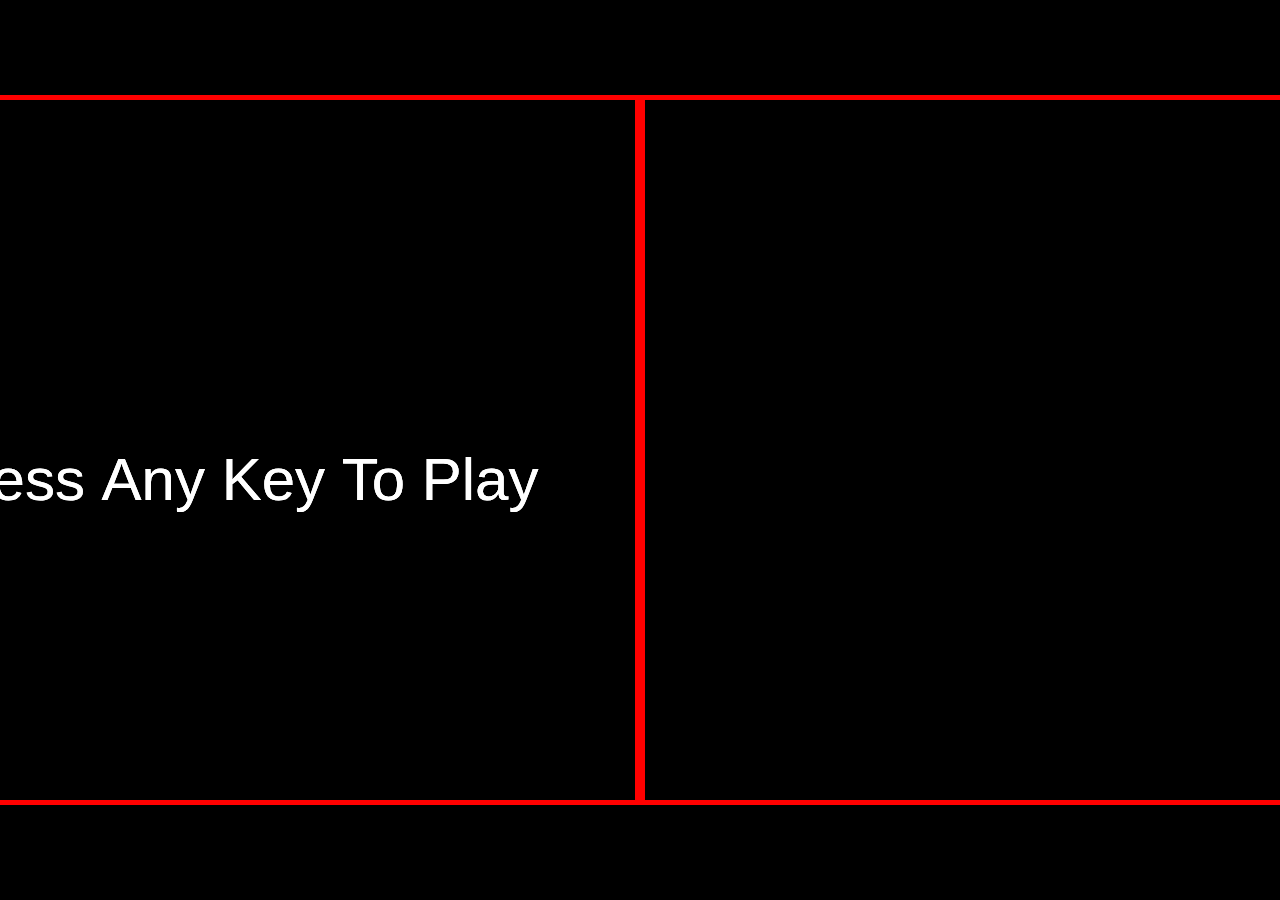
<file: bag/js/index.html>
<!DOCTYPE html>
<html lang="en">
<head>
  <meta charset="UTF-8">
  <meta name="viewport" content="width=device-width, initial-scale=1.0">
  <link rel="stylesheet" href="styles.css">
  <title>Tetris</title>
</head>
<body>
  <canvas id="tetrisCanvas" width="800" height="700"></canvas>
  <script src="tetris.js"></script>
</body>
</html>
</file>
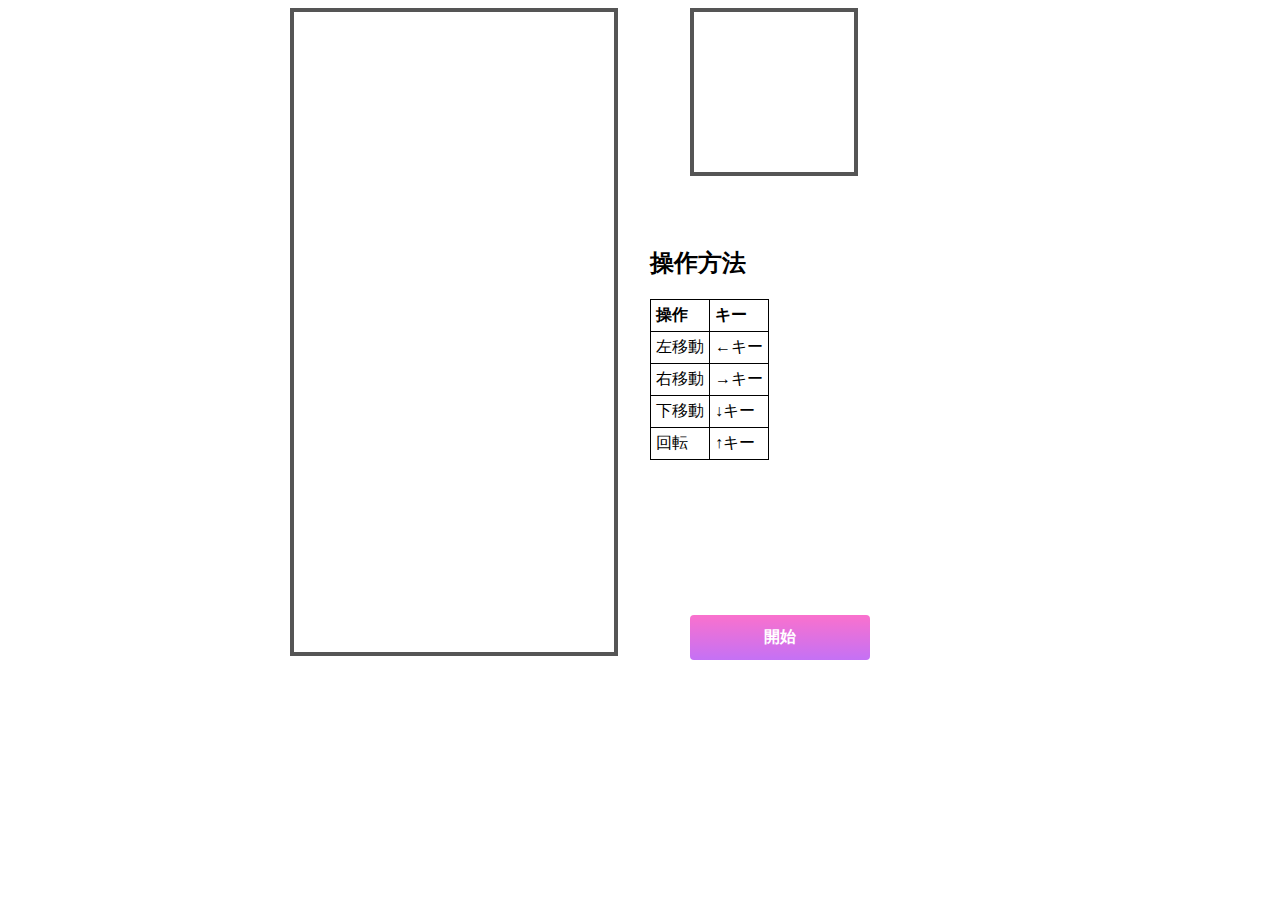
<file: bag/pjin-tetris/pjin-tetris/index.html>
<!--The referenced article is https://tech.pjin.jp/blog/2021/08/01/js-tetoris/ -->

<!DOCTYPE html>
<html lang="en">
  <head>
      <meta charset="UTF-8">
      <meta name="viewport" content="width=device-width, initial-scale=1.0">
      <title>テトリス</title>
      <link rel="stylesheet" href="styles.css">
  </head>
  <body>
    <div id="container">
      <canvas id="main-canvas"></canvas>
      <canvas id="next-canvas"></canvas>
      <div id="howto">
        <h2>操作方法</h2>
        <table>
          <tr>
            <th>操作</th>
            <th>キー</th>
          </tr>
          <tr>
            <td>左移動</td>
            <td>←キー</td>
          </tr>
          <tr>
            <td>右移動</td>
            <td>→キー</td>
          </tr>
          <tr>
            <td>下移動</td>
            <td>↓キー</td>
          </tr>
          <tr>
            <td>回転</td>
            <td>↑キー</td>
          </tr>
        </table>
      </div>
      <button id="start-btn">開始</button>
    </div>
    <script src="tetris.js"></script>
  </body>
</html>
</file>
<file: bag/js/styles.css>
body {
    margin: 0;
    display: flex;
    align-items: center;
    justify-content: center;
    height: 100vh;
    background-color: #000;
  }
  
  canvas {
    border: 5px solid #f00;
  }
</file>
<file: bag/pjin-tetris/pjin-tetris/styles.css>
#howto {
    position: absolute;
    bottom: 200px;
    left: 360px;
    color: #000;
    font-size: 16px;
}

#howto table {
    border-collapse: collapse;
}

#howto th, #howto td {
    border: 1px solid #000;
    padding: 5px;
    text-align: left;
}

#container{
    position: relative;
    margin: auto;
    width: 700px;
}

#next-canvas{
    position: absolute; 
    top: 0;
    left:400px;
}

#start-btn {
    position: absolute;
    left: 400px;
    bottom: 0;
    width: 180px;
    text-align: center;
    font-size: 16px;
    color: #FFF;
    text-decoration: none;
    font-weight: bold;
    padding: 12px 24px;
    border:none;
    border-radius: 4px;
    background-image: linear-gradient(to top, #c471f5 0%, #fa71cd 100%);
    transition: .5s;
    background-size: 200%;
}

#start-btn:hover {
    background-position: right center;
}
</file>
